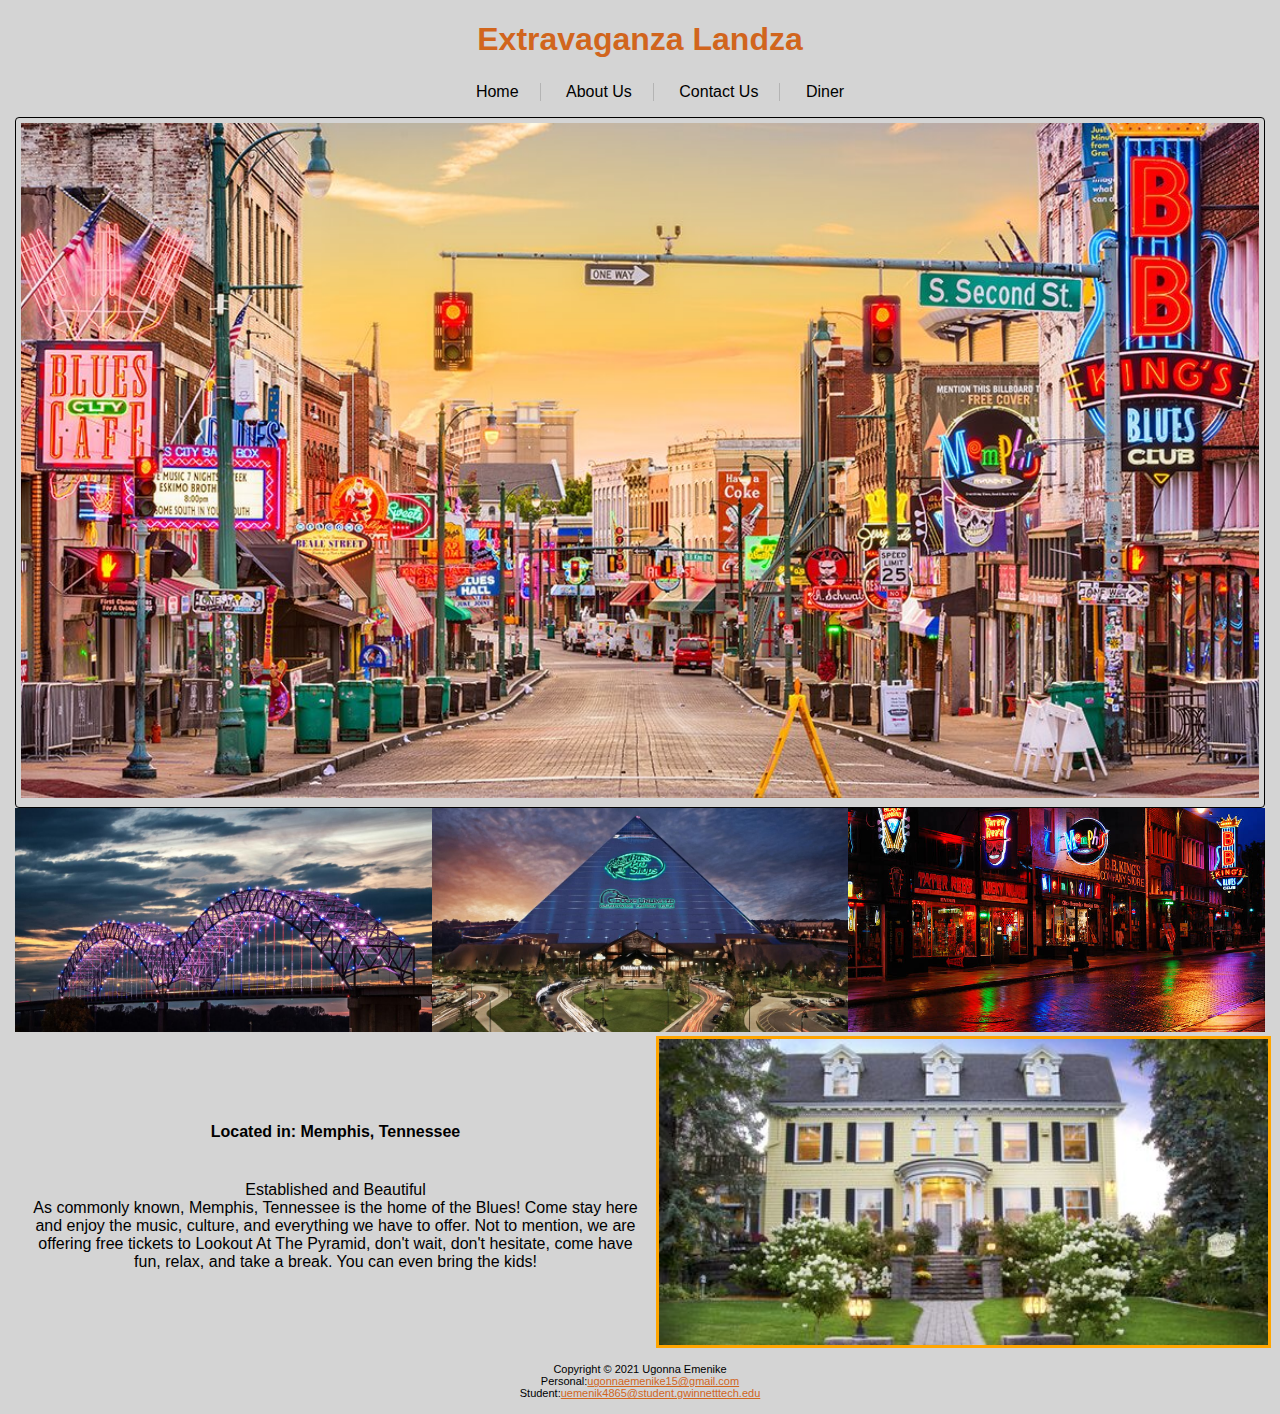
<file: index.html>
<!DOCTYPE html>
<html lang= "En">

	<head>
		<title>Extravaganza Landza</title>
		<link href="midtermcss/CSSassignment.css" rel="stylesheet"/>
		 <meta charset="UTF-8">
	</head>

	<body>
	<header>
		<h1>Extravaganza Landza</h1>



		<ul>
			<li class="line"><a  href="index.html"><i class="fas fa-home"></i> Home</a></li>
			<li class="line"><a   href="aboutus.html"><i class="fas fa-info"></i> About Us</a></li>
			<li class="line"><a href="contactus.html"><i class="fas fa-phone"></i> Contact Us</a></li>
			<li class="line"><a href="diner.html"><i class="fas fa-utensils"></i> Diner</a></li>
		</ul>

	</header>
		<main>

	

	<!-- image carousel -->
		<div class="image-container">
		<img alt= "box" src="images1/tensee1.jpg"/>
		</div>

			<div class="image-numbers">

				<div class="image-one">
					<img alt= "box" src="images1/tensee2.jpg" />
				</div>

				<div class="image-one">
					<img alt= "box" src="images1/tensee3.jpg" />
				</div>

				<div class="image-one">
					<img alt= "box" src="images1/tensee4.jpg" />
				</div>
				</div>

<div class="flexbox">
		<div class= "information">
		<h4>Located in: Memphis, Tennessee</h4>
		<p>
			<!-- Tourists Attractions -->
	<br> Established and Beautiful <br>
	As commonly known, Memphis, Tennessee is the home of the Blues! Come stay here and enjoy the music, culture, and everything we have to offer. Not to mention, we are offering free tickets to Lookout At The Pyramid, don't wait, don't hesitate, come have fun, relax, and take a break. You can even bring the kids!

	</p>
	</div>



	<div class="image-four">
		<!-- image bed and breakfast house -->
		<img alt= "box" src="images1/tensee5.jpg" />
	</div>
		</div>



		</main>
		<footer>
				
			<p>
				Copyright &copy; 2021 Ugonna Emenike<br/>
				Personal&colon;<a href="mailto:ugonnaemenike15@gmail.com">ugonnaemenike15@gmail.com</a> 
				<br> Student&colon;<a href="mailto:uemenik4865@student.gwinnetttech.edu">uemenik4865@student.gwinnetttech.edu</a>
			</p>
		</footer>
	</body>
</html>
</file>
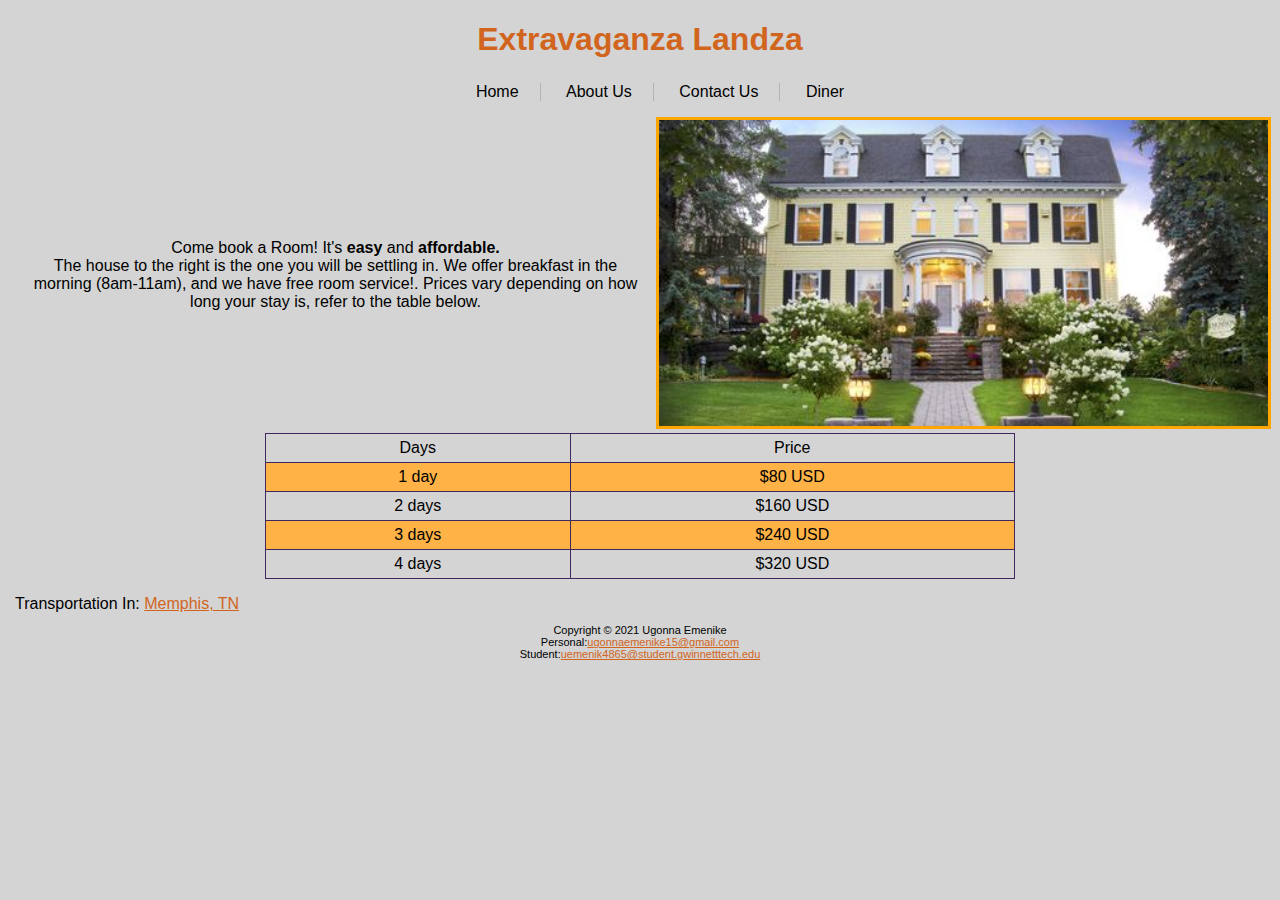
<file: aboutus.html>
<!DOCTYPE html>
<html lang= "En">

	<head>
		<title>Extravaganza Landza</title>
		<link href="midtermcss/CSSassignment.css" rel="stylesheet"/>
		 <meta charset="UTF-8">
	</head>
	
	<body>
	<header>
		<h1>Extravaganza Landza</h1>
			
		</header>
	<main>
		<ul>
			<li class="line"><a  href="index.html"><i class="fas fa-home"></i> Home</a></li>
			<li class="line"><a   href="aboutus.html"><i class="fas fa-info"></i> About Us</a></li>
			<li class="line"><a href="contactus.html"><i class="fas fa-phone"></i> Contact Us</a></li>
			<li class="line"><a href="diner.html"><i class="fas fa-utensils"></i> Diner</a></li>
		</ul>
			
			<header>	

		</header>
	<div class="flexbox">
		<div class= "information">
				Come book a Room! It's <strong> easy </strong> and <strong> affordable. </strong> <br>
				The house to the right is the one you will be settling in. We offer breakfast in the morning (8am-11am), and we have free room service!. Prices vary depending on how long your stay is, refer to the table below.
		</div>



		<div class="image-four">
			<img alt= "box" src="images1/tensee5.jpg" />
		</div>
	</div>
		<div class="price">
	<table>
			<tr>
			<td>
			Days
			</td>
		
			
			<td>
			Price
			</td>
			</tr>
			
			<tr>
			<td>
			1 day
			</td>
			
			
			<td>
			$80 USD
			</td>
			</tr>
			
			<tr>
			<td>
			2 days
			</td>
			
			
			<td>
			$160 USD
			</td>
			</tr>
			
			<tr>
			<td>
			3 days
			</td>
			
			
			<td>
			$240 USD
			</td>
			</tr>
			
			<tr>
			<td>
			4 days
			</td>
			
			
			<td>
			$320 USD
			</td>
			</tr>
			</table>
		</div>
		Transportation In: <a href="https://www.google.com/maps/place/Memphis,+TN/@35.1293862,-90.1108719,11z/data=!3m1!4b1!4m5!3m4!1s0x87d57e1eea439745:0xd193f315601ab6fe!8m2!3d35.1495343!4d-90.0489801">Memphis, TN</a>

		</main>
		<footer>
				
			<p>
				Copyright &copy; 2021 Ugonna Emenike<br/>
				Personal&colon;<a href="mailto:ugonnaemenike15@gmail.com">ugonnaemenike15@gmail.com</a> 
			<br> Student&colon;<a href="mailto:uemenik4865@student.gwinnetttech.edu">uemenik4865@student.gwinnetttech.edu</a>
			</p>
		</footer>
	</body>
</html>
</file>
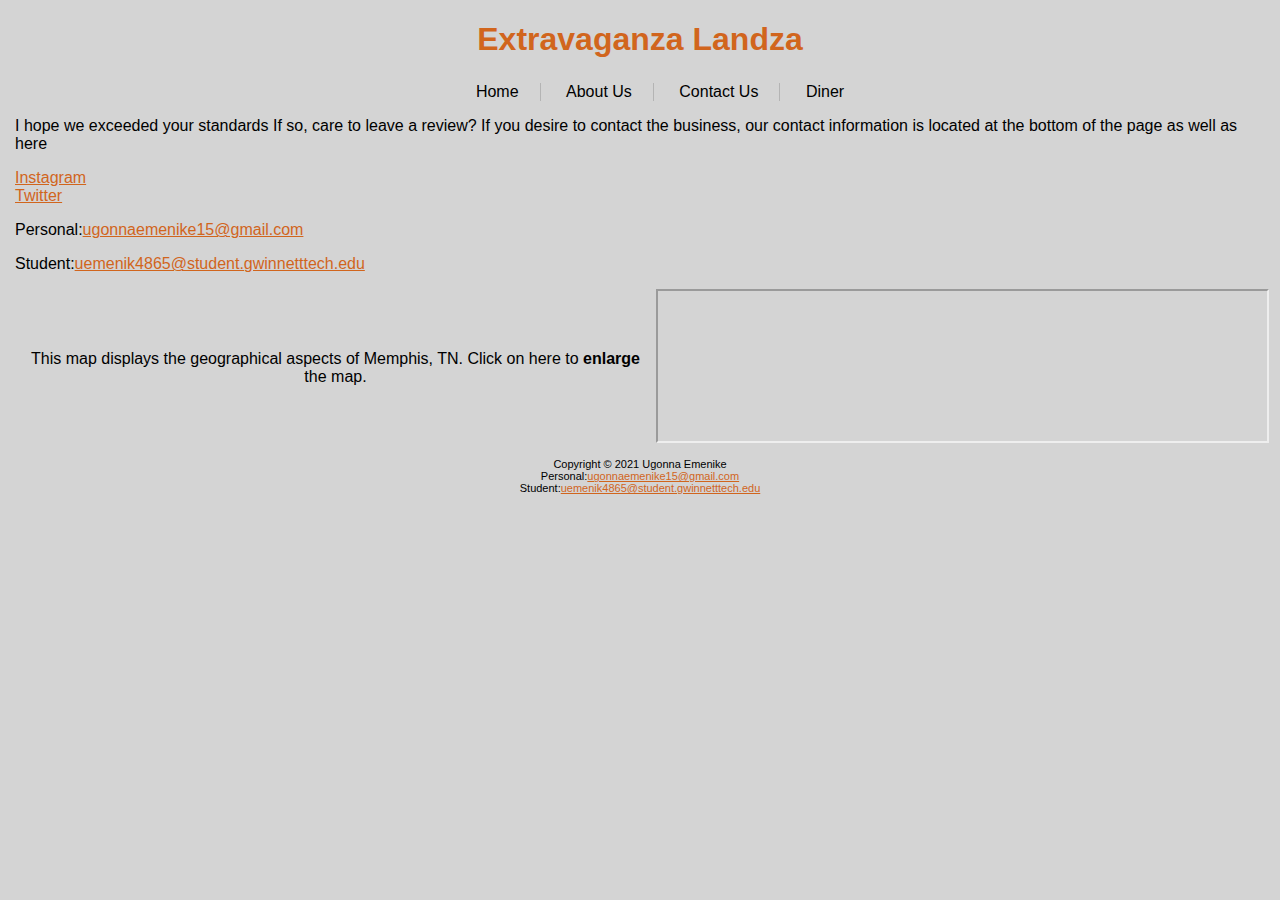
<file: contactus.html>
<!DOCTYPE html>
<html lang= "En">

	<head>
		<title>Extravaganza Landza</title>
		<link href="midtermcss/CSSassignment.css" rel="stylesheet"/>
		 <meta charset="UTF-8">
		<link rel="stylesheet" href="https://cdnjs.cloudflare.com/ajax/libs/font-awesome/6.0.0-beta2/css/all.min.css" integrity="sha512-YWzhKL2whUzgiheMoBFwW8CKV4qpHQAEuvilg9FAn5VJUDwKZZxkJNuGM4XkWuk94WCrrwslk8yWNGmY1EduTA==" crossorigin="anonymous" referrerpolicy="no-referrer" />
	</head>
	
	<body>
	<header>
		<h1>Extravaganza Landza</h1>
			
		</header>
	<main>
		<ul>
			<li class="line"><a  href="index.html"><i class="fas fa-home"></i> Home</a></li>
			<li class="line"><a   href="aboutus.html"><i class="fas fa-info"></i> About Us</a></li>
			<li class="line"><a href="contactus.html"><i class="fas fa-phone"></i> Contact Us</a></li>
			<li class="line"><a href="diner.html"><i class="fas fa-utensils"></i> Diner</a></li>
			</ul>
			
		<p>
I hope we exceeded your standards If so, care to leave a review?
If you desire to contact the business, our contact information is located at the bottom of the page as well as here
		</p>
		<a href="//www.instagram.com/"><i class="fab fa-instagram"></i> Instagram </a>
		<br><a href="//twitter.com/"><i class="fab fa-twitter"></i> Twitter </a>
<p>
		<p> Personal&colon;<a href="mailto:ugonnaemenike15@gmail.com">ugonnaemenike15@gmail.com</a>
	</p>
	<p>
		Student&colon;<a href="mailto:uemenik4865@student.gwinnetttech.edu">uemenik4865@student.gwinnetttech.edu</a>
	</p>
		<div class="flexbox">
			<div class= "information">
				This map displays the geographical aspects of Memphis, TN. Click on here to <strong> enlarge </strong> the map.
			</div>
				<div class="brain">
					<iframe src="https://www.google.com/maps/embed?pb=!1m18!1m12!1m3!1d208786.18376212547!2d-90.04898007990403!3d35.149534286892745!2m3!1f0!2f0!3f0!3m2!1i1024!2i768!4f13.1!3m3!1m2!1s0x87d57e1eea439745%3A0xd193f315601ab6fe!2sMemphis%2C%20TN!5e0!3m2!1sen!2sus!4v1634163756426!5m2!1sen!2sus"  allowfullscreen="" loading="lazy"></iframe>
				</div>
		</div>
	</main>
		<footer>
				
			<p>
				Copyright &copy; 2021 Ugonna Emenike<br/>
				Personal&colon;<a href="mailto:ugonnaemenike15@gmail.com">ugonnaemenike15@gmail.com</a> 
			<br> Student&colon;<a href="mailto:uemenik4865@student.gwinnetttech.edu">uemenik4865@student.gwinnetttech.edu</a>
			</p>
		</footer>
	</body>
</html>
</file>
<file: midtermcss/CSSassignment.css>
body {
	background-color: #d4d4d4;
	font-family: Verdana, Arial, sans-serif;
	margin: 15px;
}
header {
	color: #d1651d;
}

h1 {
	text-align: center;
}

nav a {
	text-decoration: none;
	text-align: center;
}


ul {
	list-style-type: none;
	margin-top: 25px;
	text-align: center;
}

ul li{
	display: inline-block;
}
ul li a {
	text-decoration: none;
	color: #000;
	padding: 5px 20px;
	border: 1px solid transparent;
	transition: 0.6s ease;
	text-align:center;
}
ul li a:hover {
	background-color: #FFF;
	color: #000;
}

ul li.active a {
	background-color: #FFF;
	color: #000;
}

h3 {
	width:300px;
	height: auto;
}

table {
	text-align: center;
	border-collapse: collapse;
	width: 60%;
	border: 1px solid #3F2860;
	margin: 0 20% 1em;
}
td,tr {
	padding: 5px;
	border: 1px solid #3F2860;
}

footer {
	text-align: center;
}
.information {
	text-align: center;
	margin-top: auto;
	margin-bottom: auto;
}
.image-container {
	border: 1px solid #000;
	border-radius: 4px;
	padding: 5px;

}

.image-container img {
	width: 100%;
	height: 75vh;
	object-fit: cover;
}


.image-numbers {
	display:flex;
	width:100%;
}

.image-one {
	display:inline-block;
	width: calc(100% / 3);
}

.image-one img {
	width: 100%;
	height: 14em;
	object-fit: cover;
}
.flexbox {
	display: flex;
}
.information {
	display: inline-block;
	width: 50%;
	padding: 16px;

}
.image-four {
	display: inline-block;
	width: 50%;

}
.image-four img {
	width: 100%;
	object-fit: cover;
	border: 3px solid orange;
}

tr:nth-last-of-type(even) {
	background-color: #ffb347;
}
a {
	color: #d1651d;
}
a:hover {
	color:#000;
}
.brain {
	display: inline-block;
	width: 50%;
}

.brain iframe {
	width: 100%;
}

.center {
	text-align: center;
}
footer {
	font-size: 11px;
}
/**
 *
  */
@media only screen and (max-width: 768px) {
	.flexbox {
		display: block;
	}
	.information {
		width: 100%;
	}
	.image-four {
		display: inline-block;
		width: 100%;
	}

	.brain iframe {
		width: 100%;
	}
	.brain {
		width:100%;
	}
	 .line {
		 display: block;
		 padding: 13px;
		 text-align: left;
	 }
	 .fox{
		 display: block;
	 }
	table {
		 margin: 30px 0;
		width: 100%;
	 }
}

.line {
	border-right: 1px solid rgba(0, 0, 0, 0.15);
}
.line:last-of-type {
	border-right: none;
}


.fox img {
	width: 50%;
	margin-left: auto;
	margin-right: auto;
	display: block;
}

.gallery{
	margin-bottom: auto;
	margin-top: auto;
	display: block;
	text-align: center;
}
</file>
